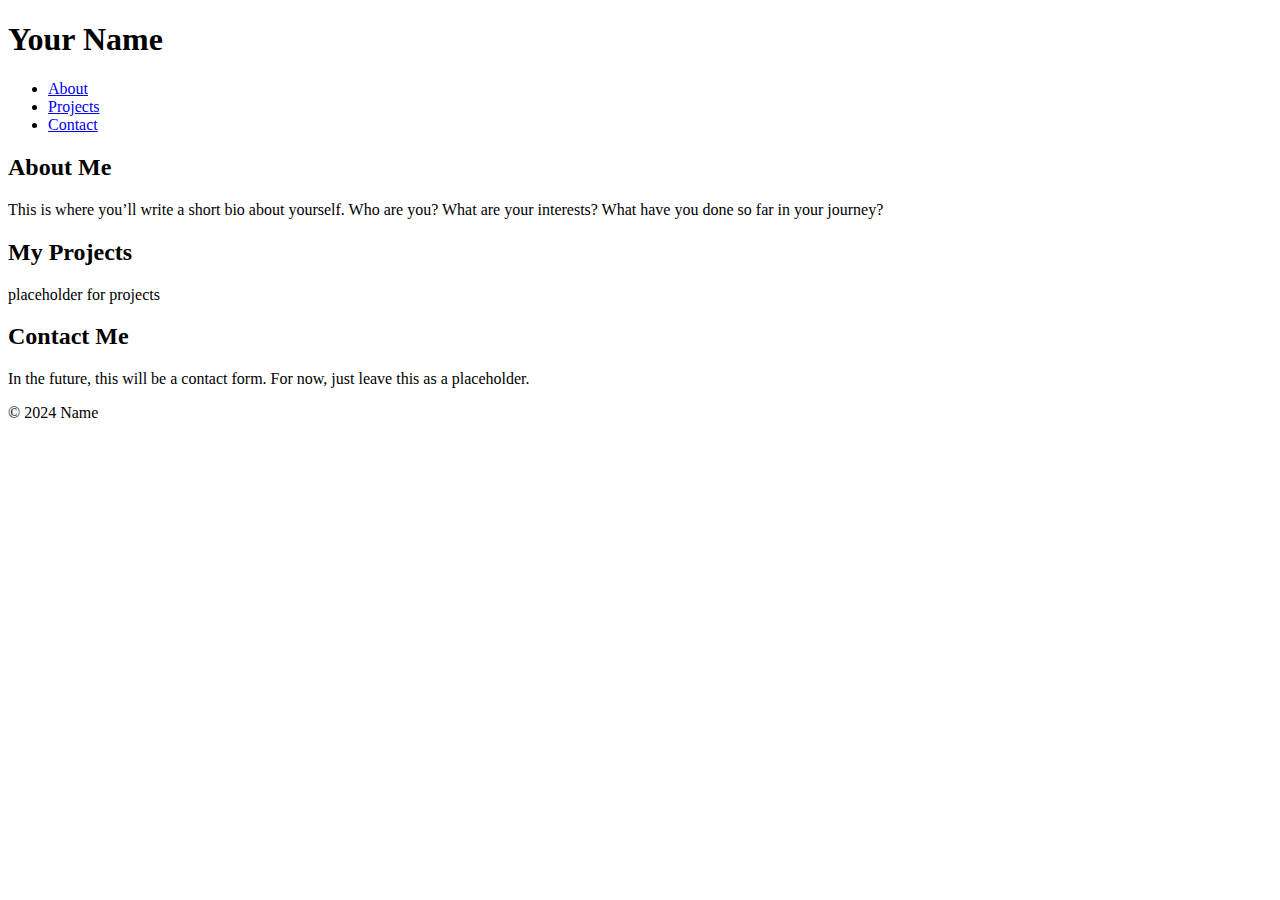
<file: index.html>
<!DOCTYPE html>
<html lang="en">
<head>
    <meta charset="UTF-8">
    <meta name="viewport" content="width=device-width, initial-scale=1.0">
    <title>My Portfolio</title>
</head>
<body>
    <!-- Header Section -->
    <header>
        <h1>Your Name</h1>
        <nav>
            <ul>
                <li><a href="#about">About</a></li>
                <li><a href="#projects">Projects</a></li>
                <li><a href="#contact">Contact</a></li>
            </ul>
        </nav>
    </header>

    <!-- About Section -->
    <section id="about">
        <h2>About Me</h2>
        <p>This is where you’ll write a short bio about yourself. Who are you? What are your interests? What have you done so far in your journey?</p>
    </section>

    <!-- Projects Section -->
    <section id="projects">
        <h2>My Projects</h2>
        <p>placeholder for projects</p>
    </section>

    <!-- Contact Section -->
    <section id="contact">
        <h2>Contact Me</h2>
        <p>In the future, this will be a contact form. For now, just leave this as a placeholder.</p>
    </section>

    <!-- Footer Section -->
    <footer>
        <p>&copy; 2024 Name</p>
    </footer>
</body>
</html>
</file>
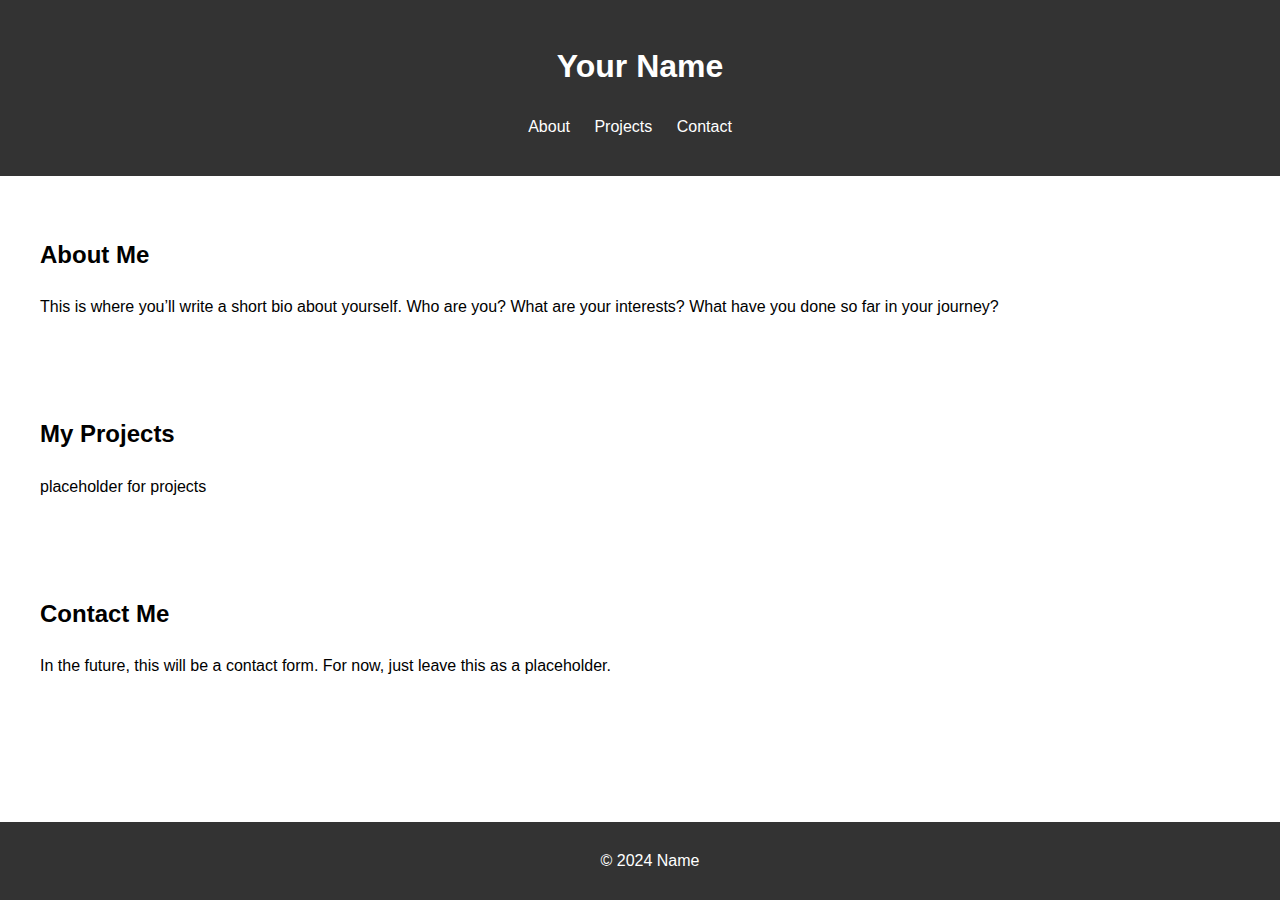
<file: New folder/index.html>
<!DOCTYPE html>
<html lang="en">
<head>
    <meta charset="UTF-8">
    <meta name="viewport" content="width=device-width, initial-scale=1.0">
    <link rel="stylesheet" href="css/styles.css">
    <title>My Portfolio</title>
</head>
<body>
    <!-- Header Section -->
    <header>
        <h1>Your Name</h1>
        <nav>
            <ul>
                <li><a href="#about">About</a></li>
                <li><a href="#projects">Projects</a></li>
                <li><a href="#contact">Contact</a></li>
            </ul>
        </nav>
    </header>

    <!-- About Section -->
    <section id="about">
        <h2>About Me</h2>
        <p>This is where you’ll write a short bio about yourself. Who are you? What are your interests? What have you done so far in your journey?</p>
    </section>

    <!-- Projects Section -->
    <section id="projects">
        <h2>My Projects</h2>
        <p>placeholder for projects</p>
    </section>

    <!-- Contact Section -->
    <section id="contact">
        <h2>Contact Me</h2>
        <p>In the future, this will be a contact form. For now, just leave this as a placeholder.</p>
    </section>

    <!-- Footer Section -->
    <footer>
        <p>&copy; 2024 Name</p>
    </footer>
</body>
</html>
</file>
<file: New folder/css/styles.css>
/* General Styles */
body {
    font-family: Arial, sans-serif;
    margin: 0;
    padding: 0;
    line-height: 1.6;
}

header {
    background-color: #333;
    color: white;
    padding: 20px;
    text-align: center;
}

nav ul {
    list-style: none;
    padding: 0;
}

nav ul li {
    display: inline;
    margin-right: 20px;
}

nav ul li a {
    color: white;
    text-decoration: none;
}

section {
    padding: 20px;
    margin: 20px;
}

footer {
    background-color: #333;
    color: white;
    text-align: center;
    padding: 10px;
    position: fixed;
    bottom: 0;
    width: 100%;
}
</file>
